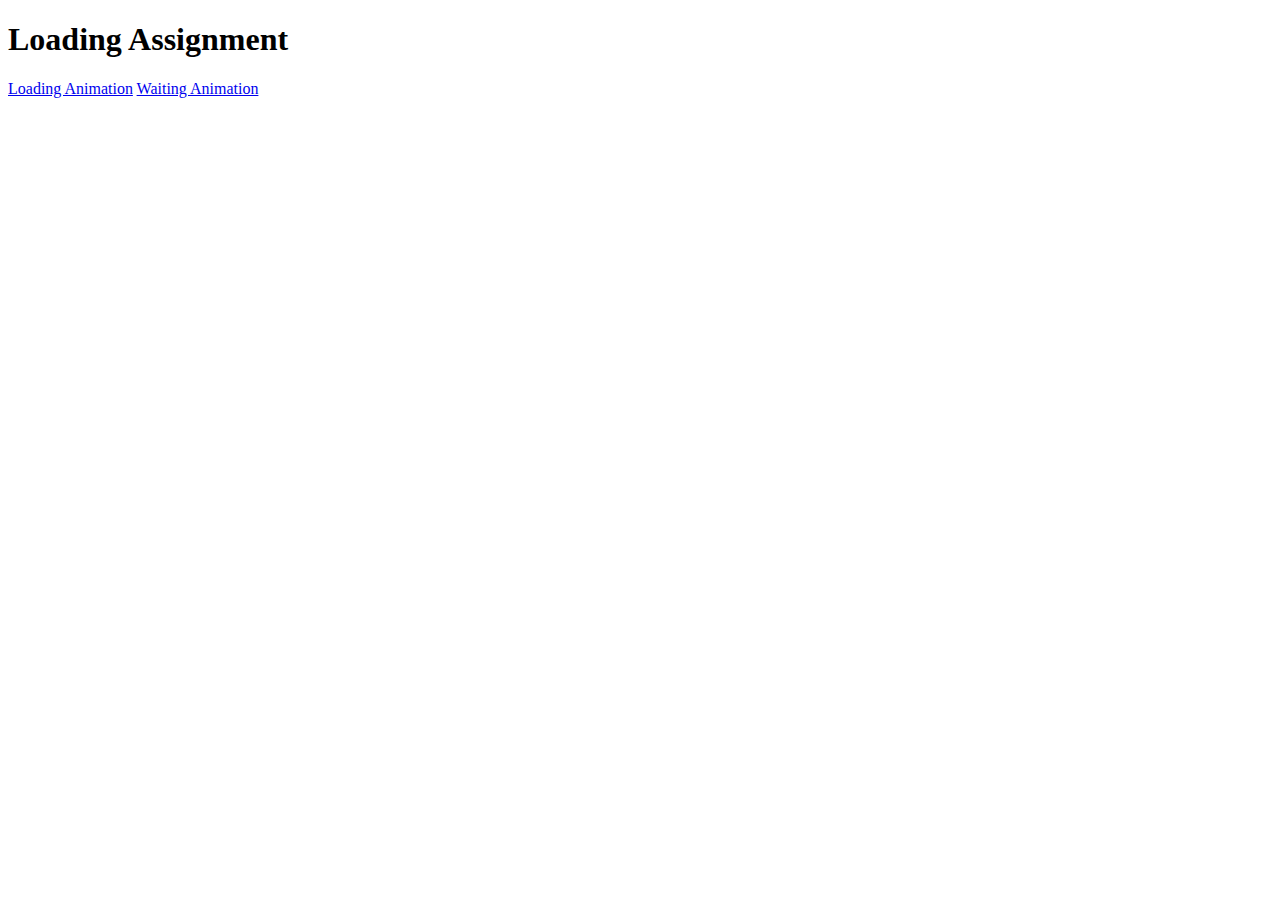
<file: projects/loading/index.html>
<!DOCTYPE html>
<html lang="en">
    <head>
        <meta charset="UTF-8">
        <meta http-equiv="X-UA-Compatible" content="IE-edge">
        <meta name="viewport" content="width=device-width, initial-scale=1,0">
        <title>Loading</title>
    </head>
    <body>
        <h1> Loading Assignment</h1>
        <nav>
            <a href="loading.html">Loading Animation</a>
            <a href="waiting.html">Waiting Animation</a>
        </nav>
    </body>
</html>
</file>
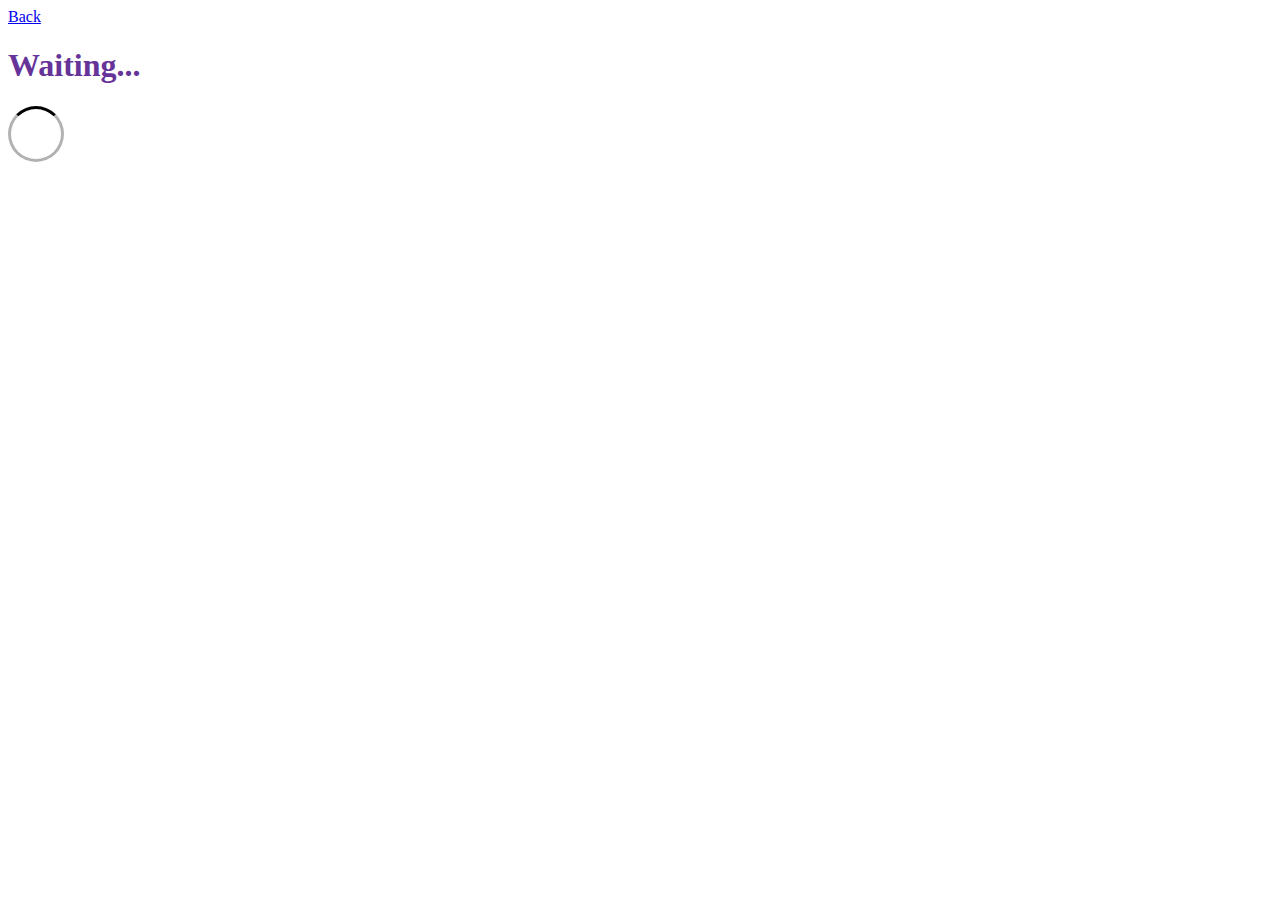
<file: projects/loading/waiting.html>
<!DOCTYPE html>
<html lang="en">
    <head>
        <meta charset="UTF-8">
        <meta http-equiv="X-UA-Compatible" content="IE-edge">
        <meta name="viewport" content="width=device-width, initial-scale=1,0">
        <link rel="stylesheet" href="style.css">
        <title>Waiting</title>
    </head>
    <body>
        <a href="./index.html">Back</a>
        <h1> Waiting...</h1>

        <div id="loading"></div>
    </body>
</html>
</file>
<file: projects/loading/style.css>
h1 {
    color: rebeccapurple;
}

.progress{
    position: relative;
    height: 10px;
    width: 70%;
    border: 7px solid #f376fb;
    border-radius: 15px;
}
.progress .color {
    position: absolute;
    background-color: #000000;
    width: 0px;
    height: 10px;
    border-radius: 15px;
    animation: progres 4s forwards linear;    
}
@keyframes progres{
    0%{
      width: 0%;
    }
    25%{
        width: 50%;
    }
    50%{
        width: 75%;
    }
    75%{
        width: 85%;
    }
    100%{
        width: 99%;
    }
}

#loading {
    display: inline-block;
    width: 50px;
    height: 50px;
    border: 3px solid rgba(0, 0, 0, 0.3);
    border-radius: 50%;
    border-top-color: #000000;
    animation: spin 1s infinite;
    -webkit-animation: spin 1s infinite;
  }
  
  @keyframes spin {
    to { -webkit-transform: rotate(360deg); }
  }
  @-webkit-keyframes spin {
    to { -webkit-transform: rotate(360deg); }
  }
</file>
